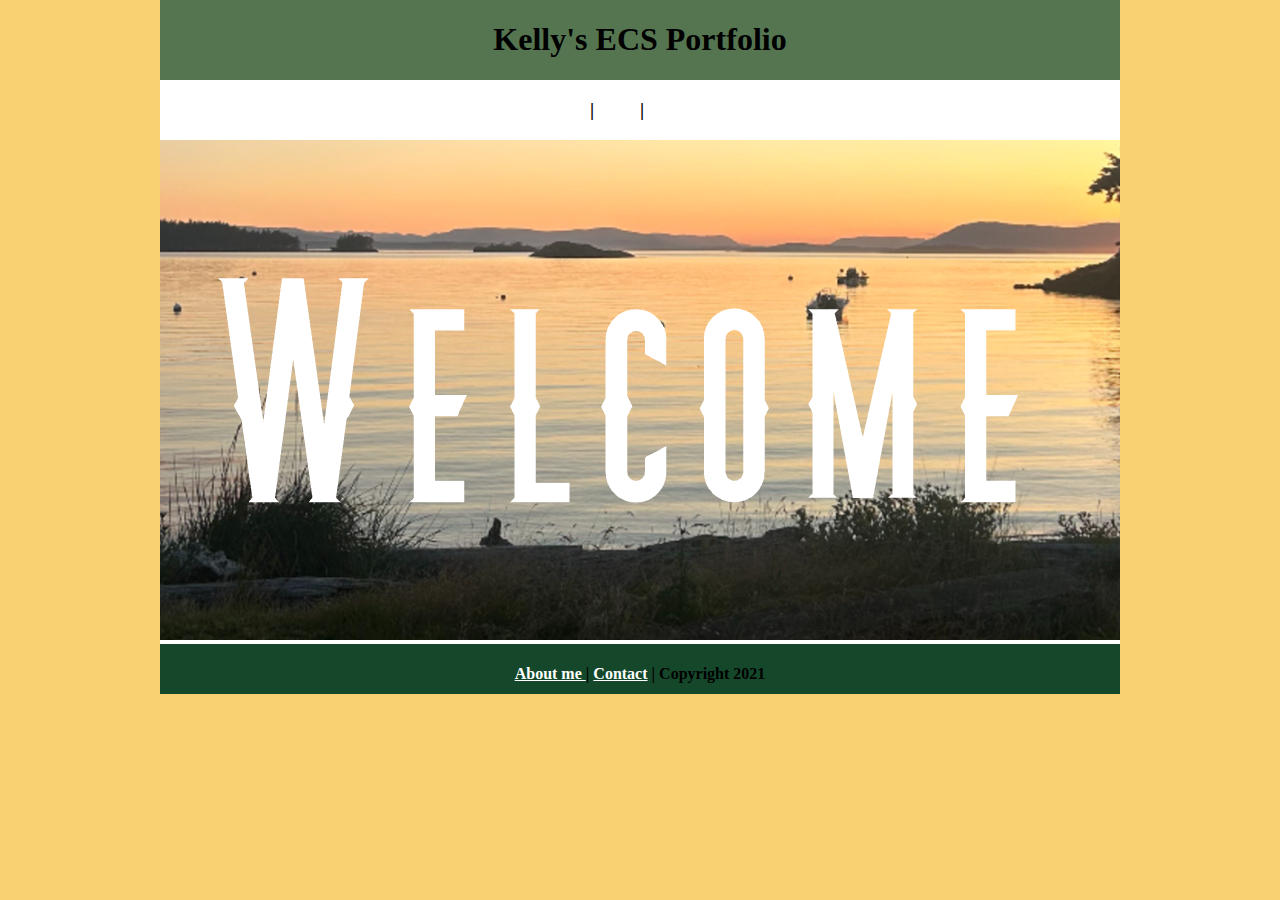
<file: index.html>
<!DOCTYPE html>
<html class="homePage">
<head>
	<!-- This is a comment! Text here will be ignored by the browser. -->
	<meta charset="UTF-8">
	<title> Kelly's ECS Portfolio </title>
	<link href="myCSS.css" rel="stylesheet" type="text/css">
</head>
<body>
<div class="container">
  <div class="header">
  	<h1> Kelly's ECS Portfolio </h1>
  </div>
  <div class="nav">
    <h3> <a href="index.html">Home</a> | <a href="esc/index.html">ESC</a> | <a href="gymnastics/index.html">Gymnastics</a> </h3>
  </div>
  <div class="content">
	<img src="images/Welcome.png" alt="Welcome" width="960" >
  </div>
  <div class="footer">
    <h4> <a href="aboutme.html">About me </a> | <a href="mailto:9646648@graniteschools.org">Contact</a> | Copyright 2021</h4>
  </div>
</div>
</body>
</html>
</file>
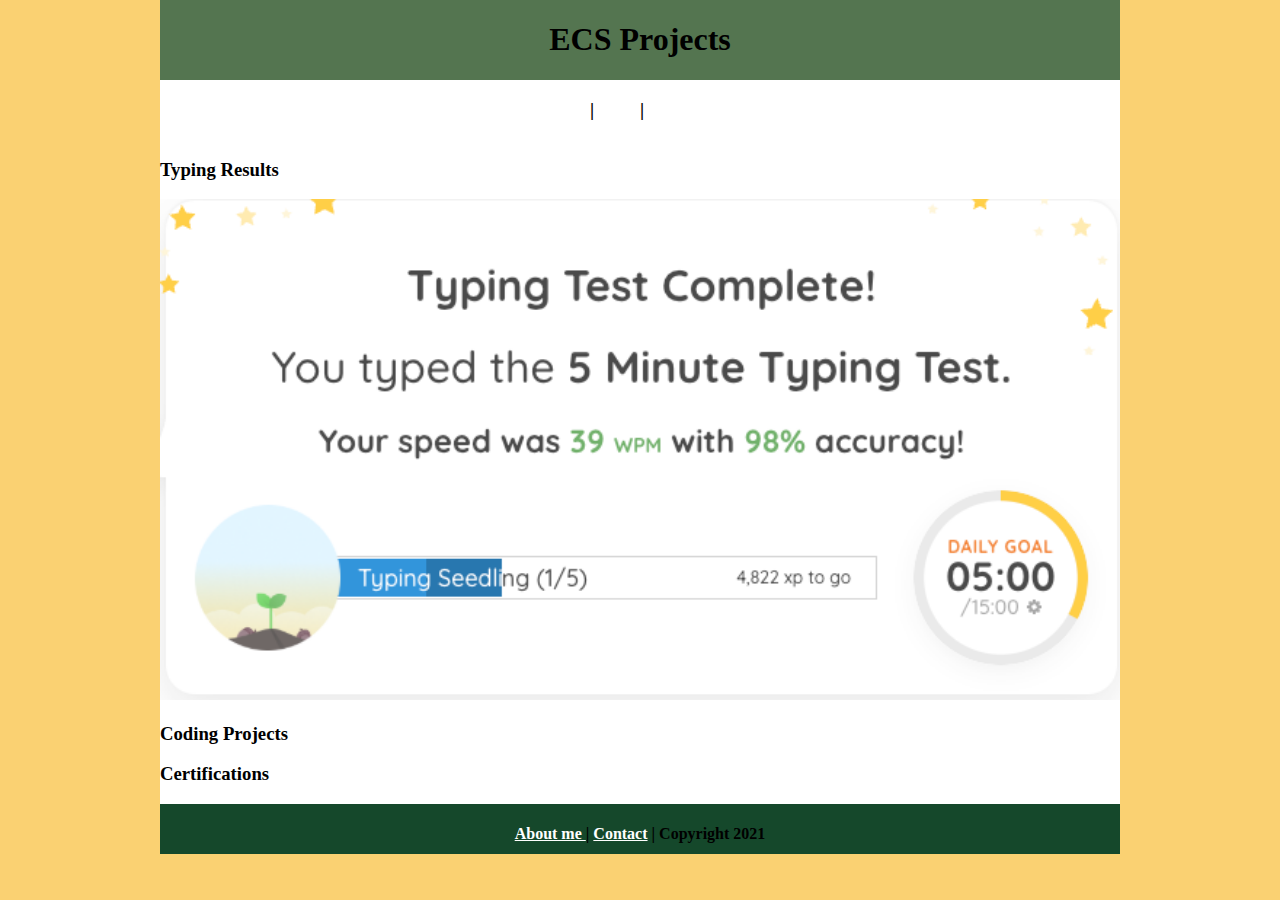
<file: esc/index.html>
<!DOCTYPE html>
<html class="homePage">
<head>
	<!-- This is a comment! Text here will be ignored by the browser. -->
	<meta charset="UTF-8">
	<title> ECS Projects </title>
	<link href="../myCSS.css" rel="stylesheet" type="text/css">
</head>
<body>
<div class="container">
  <div class="header">
  	<h1> ECS Projects </h1>
  </div>
  <div class="nav">
    <h3> <a href="../index.html">Home</a> | <a href="index.html">ECS</a> | <a href="../gymnastics/index.html">Gymnastics</a> </h3>
  </div>
  <div class="content">
	  <h3>Typing Results</h3>
	  <img src="../images/Typing.png" alt="Typing Test" width="960">
	  <h3>Coding Projects</h3>
	  <h3>Certifications</h3>
  </div>
  <div class="footer">
    <h4> <a href="../aboutme.html">About me </a> | <a href="mailto:9646648@graniteschools.org">Contact</a> | Copyright 2021</h4>
  </div>
</div>
</body>
</html>
</file>
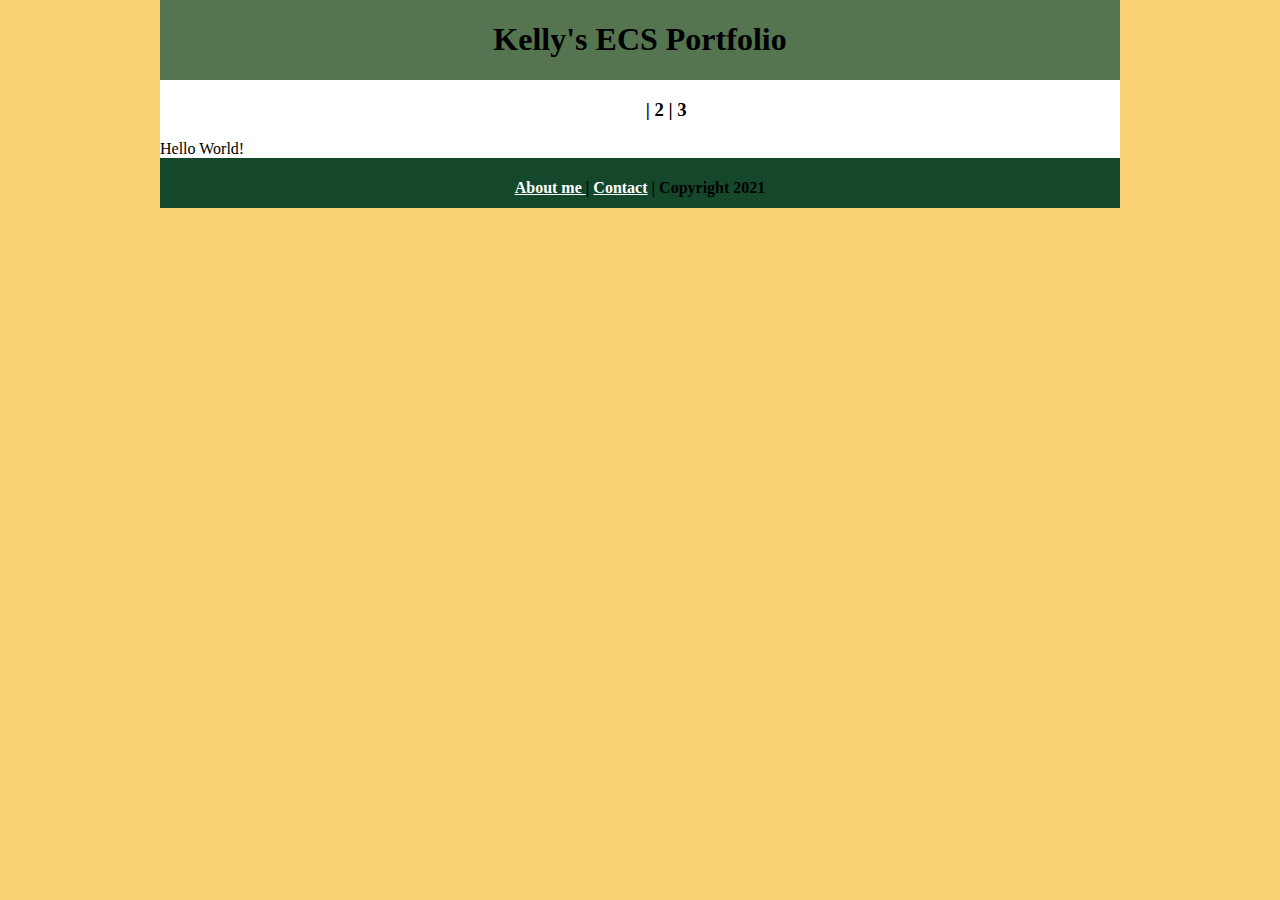
<file: gymnastics/index.html>
<!DOCTYPE html>
<html class="homePage">
<head>
	<!-- This is a comment! Text here will be ignored by the browser. -->
	<meta charset="UTF-8">
	<title> Kelly's ECS Portfolio </title>
	<link href="../myCSS.css" rel="stylesheet" type="text/css">
</head>
<body>
<div class="container">
  <div class="header">
  	<h1> Kelly's ECS Portfolio </h1>
  </div>
  <div class="nav">
    <h3><a href="index.html">Home</a> | 2 | 3</h3>
  </div>
  <div class="content">
	  Hello World!
  </div>
  <div class="footer">
    <h4> <a href="../aboutme.html">About me </a> | <a href="mailto:9646648@graniteschools.org">Contact</a> | Copyright 2021</h4>
  </div>
</div>
</body>
</html>
</file>
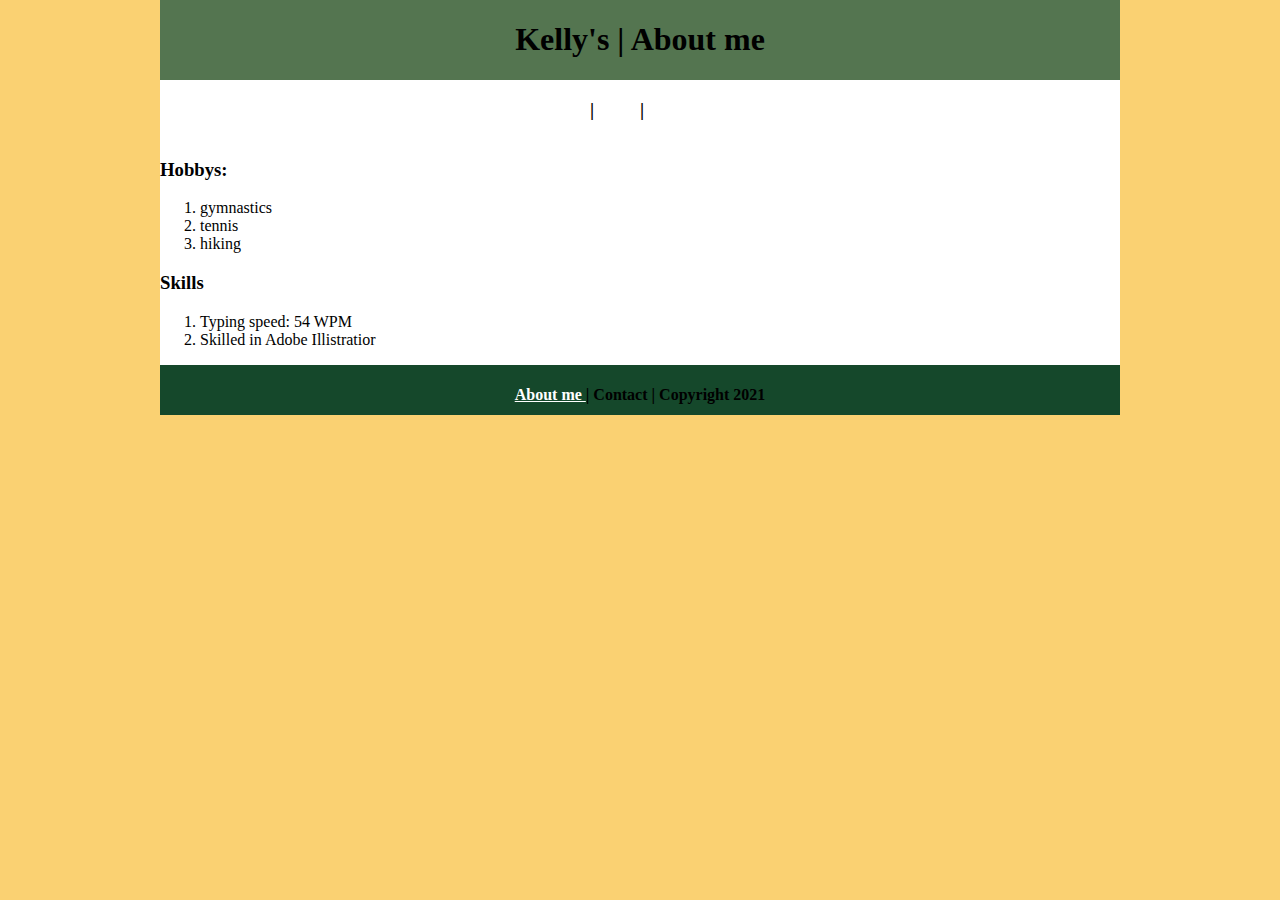
<file: aboutme.html>
<!DOCTYPE html>
<html class="homePage">
<head>
	<!-- This is a comment! Text here will be ignored by the browser. -->
	<meta charset="UTF-8">
	<title> Kelly's | About me </title>
	<link href="myCSS.css" rel="stylesheet" type="text/css">
</head>
<body>
<div class="container">
  <div class="header">
  	<h1>  Kelly's | About me </h1>
  </div>
  <div class="nav">
    <h3> <a href="index.html">Home</a> | <a href="esc/index.html">ESC</a> | <a href="gymnastics/index.html">Gymnastics</a> </h3>
  </div>
  <div class="content">
	  <h3> Hobbys: </h3>
	  <ol>
		  <li>gymnastics</li>
		  <li>tennis</li>
		  <li>hiking</li>
	  </ol>
	  <h3> Skills </h3>
	  <ol> 
		  <li>Typing speed: 54 WPM</li>
		  <li>Skilled in Adobe Illistratior</li>
	  </ol>



    
  </div>
  <div class="footer">
    <h4> <a href="aboutme.html">About me </a> | Contact | Copyright 2021</h4>
  </div>
</div>
</body>
</html>
</file>
<file: myCSS.css>
@charset "UTF-8";
/* This is a comment! Text here will be ignored by the browser. */
body {
	margin: 0 auto; 
	font: fantasy;
}
.homePage {
	background: #FAD172;
}
.container {
	width: 960px;
	margin: 0 auto;
}
.header {
	background: #547550;
	text-align: center;
	margin: 0px;
	padding: 5;
	float: left;
	width: 100%;
	height: 80px;
	
}
.nav {
	background: #FFFFFF;
	margin: 0px;
	padding: 5;
	float: left;
	width: 100%;
	height: 60px;
	text-align: center;
}
.content {
	background: #FFFFFF;
	margin: 0px;
	float: left;
	width: 100%;
	text-align: ;left align;
}
.footer {
	background: #15482B;
	margin: 0px;
	float: left;
	width: 100%;
	height: 50px;
	text-align: center;
}
a:link {
     color: #FFFFFF;
}
a:visited {
     color: #000;
}
a:hover, a:active, a:focus { 
     text-decoration: underline;
}
</file>
